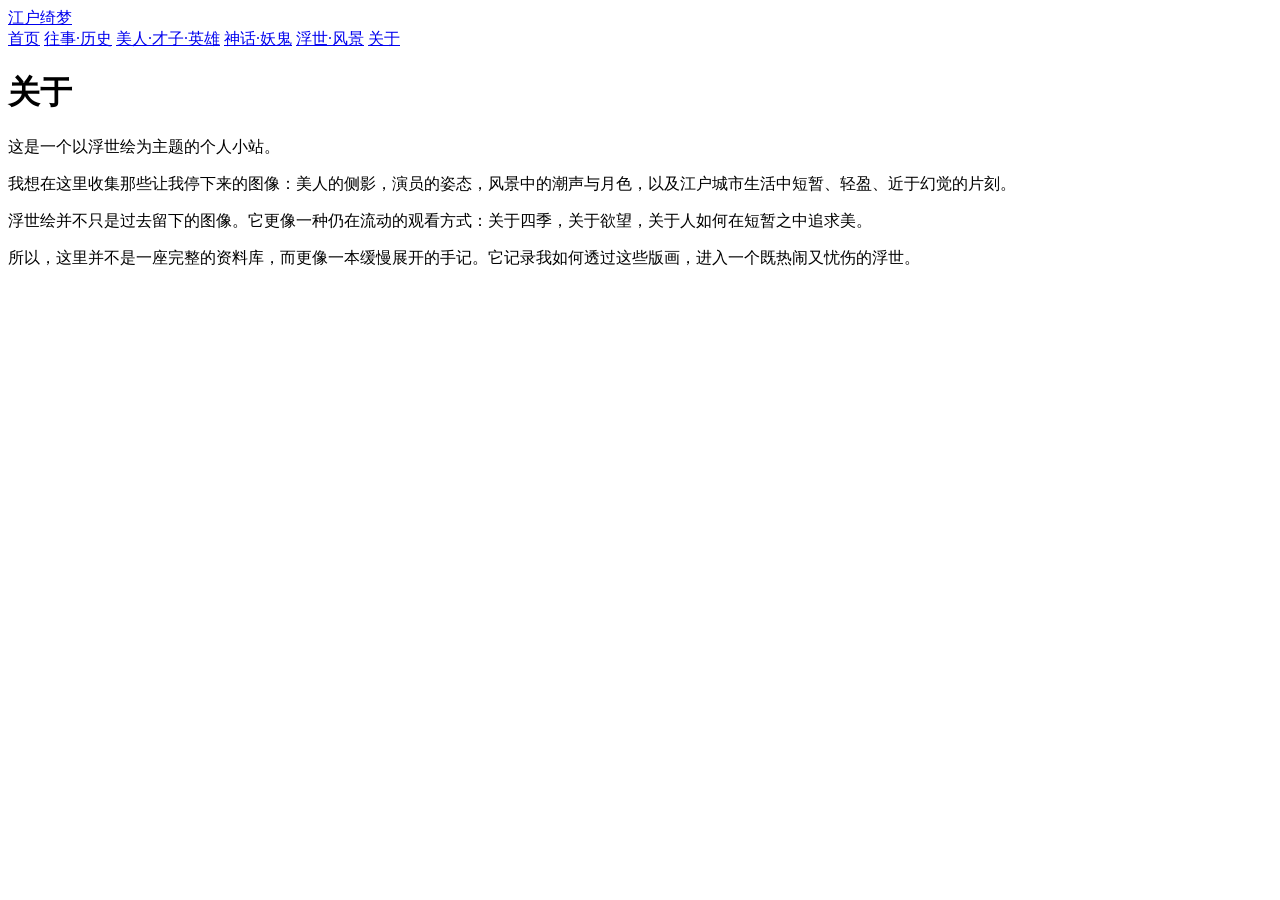
<file: about.html>
<!doctype html>
<html lang="zh-CN">
  <head>
    <meta charset="UTF-8" />
    <meta name="viewport" content="width=device-width, initial-scale=1.0" />
    <title>关于 | 江户绮梦</title>
    <link rel="stylesheet" href="styles.css" />
  </head>
  <body>
    <header class="site-header solid-header">
      <div class="container nav-wrap">
        <a class="brand" href="index.html">江户绮梦</a>
        <nav class="main-nav" aria-label="主导航">
          <a href="index.html">首页</a>
          <a href="history.html">往事·历史</a>
          <a href="figures.html">美人·才子·英雄</a>
          <a href="myths.html">神话·妖鬼</a>
          <a href="landscape.html">浮世·风景</a>
          <a href="about.html" aria-current="page">关于</a>
        </nav>
      </div>
    </header>

    <main class="inner-main section">
      <div class="container prose">
        <h1>关于</h1>
        <p>这是一个以浮世绘为主题的个人小站。</p>
        <p>我想在这里收集那些让我停下来的图像：美人的侧影，演员的姿态，风景中的潮声与月色，以及江户城市生活中短暂、轻盈、近于幻觉的片刻。</p>
        <p>浮世绘并不只是过去留下的图像。它更像一种仍在流动的观看方式：关于四季，关于欲望，关于人如何在短暂之中追求美。</p>
        <p>所以，这里并不是一座完整的资料库，而更像一本缓慢展开的手记。它记录我如何透过这些版画，进入一个既热闹又忧伤的浮世。</p>
      </div>
    </main>
  </body>
</html>
</file>
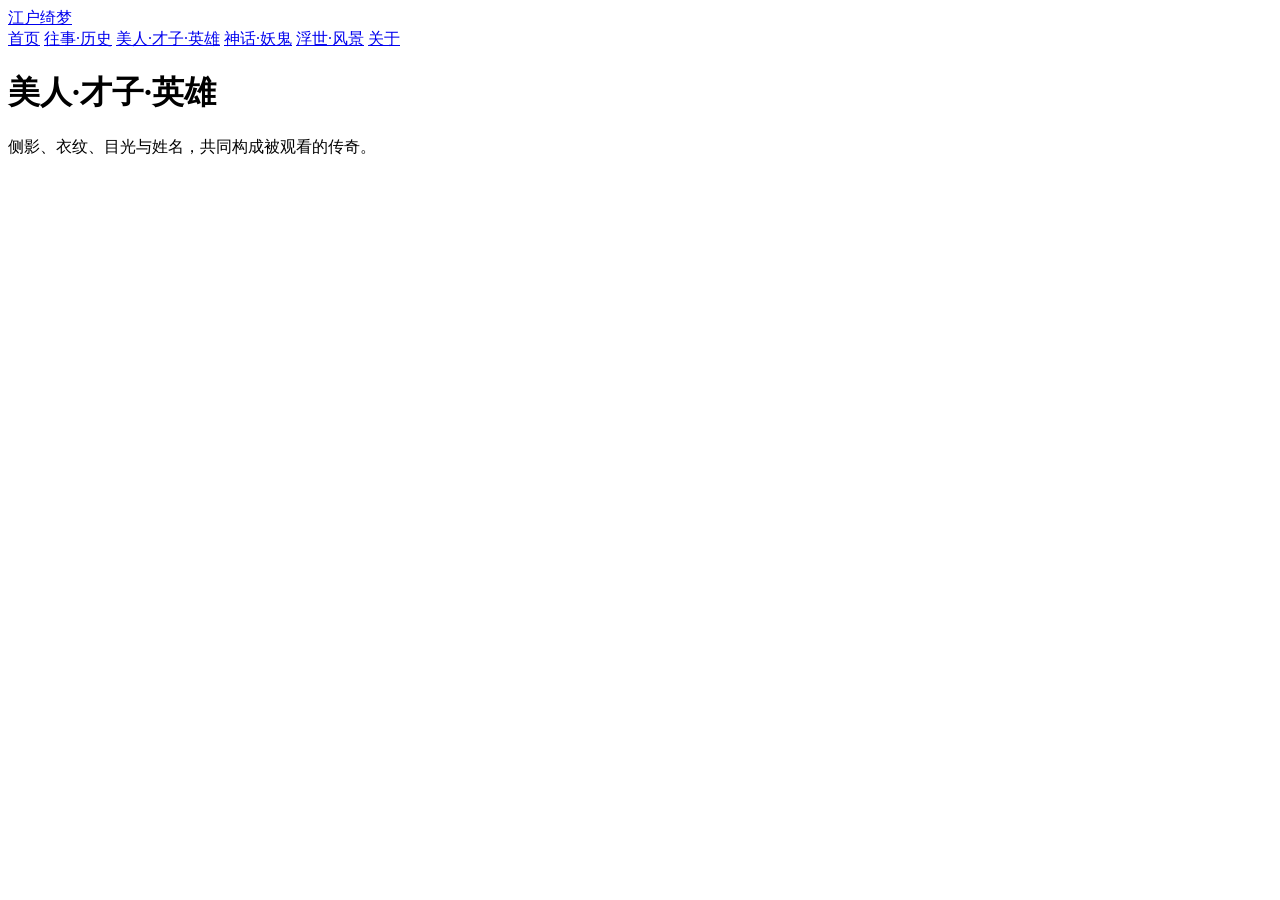
<file: figures.html>
<!doctype html>
<html lang="zh-CN">
  <head>
    <meta charset="UTF-8" />
    <meta name="viewport" content="width=device-width, initial-scale=1.0" />
    <title>美人·才子·英雄 | 江户绮梦</title>
    <link rel="stylesheet" href="styles.css" />
  </head>
  <body>
    <header class="site-header solid-header">
      <div class="container nav-wrap">
        <a class="brand" href="index.html">江户绮梦</a>
        <nav class="main-nav" aria-label="主导航">
          <a href="index.html">首页</a>
          <a href="history.html">往事·历史</a>
          <a href="figures.html" aria-current="page">美人·才子·英雄</a>
          <a href="myths.html">神话·妖鬼</a>
          <a href="landscape.html">浮世·风景</a>
          <a href="about.html">关于</a>
        </nav>
      </div>
    </header>
    <main class="inner-main section">
      <div class="container section-heading left">
        <h1>美人·才子·英雄</h1>
        <p>侧影、衣纹、目光与姓名，共同构成被观看的传奇。</p>
      </div>
    </main>
  </body>
</html>
</file>
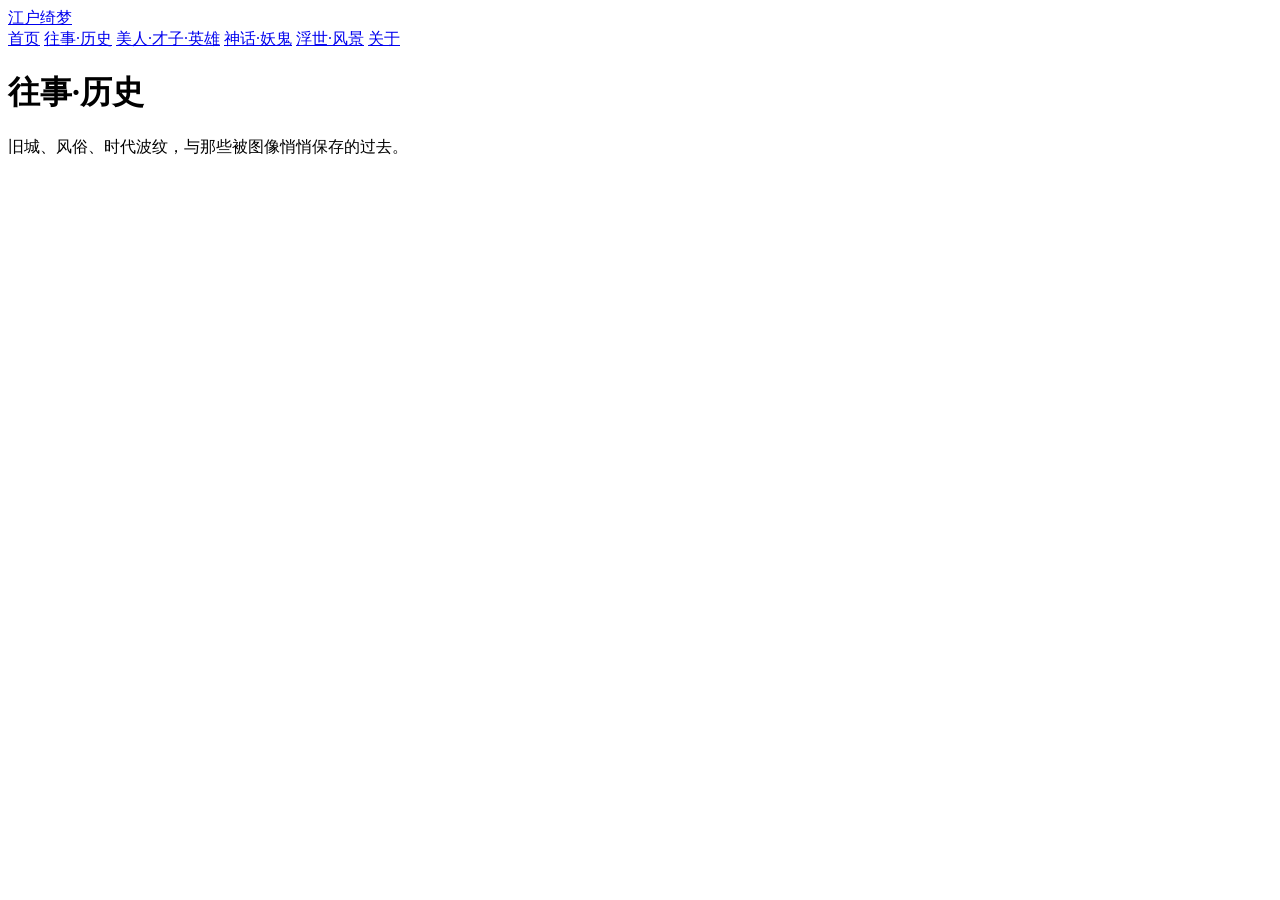
<file: history.html>
<!doctype html>
<html lang="zh-CN">
  <head>
    <meta charset="UTF-8" />
    <meta name="viewport" content="width=device-width, initial-scale=1.0" />
    <title>往事·历史 | 江户绮梦</title>
    <link rel="stylesheet" href="styles.css" />
  </head>
  <body>
    <header class="site-header solid-header">
      <div class="container nav-wrap">
        <a class="brand" href="index.html">江户绮梦</a>
        <nav class="main-nav" aria-label="主导航">
          <a href="index.html">首页</a>
          <a href="history.html" aria-current="page">往事·历史</a>
          <a href="figures.html">美人·才子·英雄</a>
          <a href="myths.html">神话·妖鬼</a>
          <a href="landscape.html">浮世·风景</a>
          <a href="about.html">关于</a>
        </nav>
      </div>
    </header>
    <main class="inner-main section">
      <div class="container section-heading left">
        <h1>往事·历史</h1>
        <p>旧城、风俗、时代波纹，与那些被图像悄悄保存的过去。</p>
      </div>
    </main>
  </body>
</html>
</file>
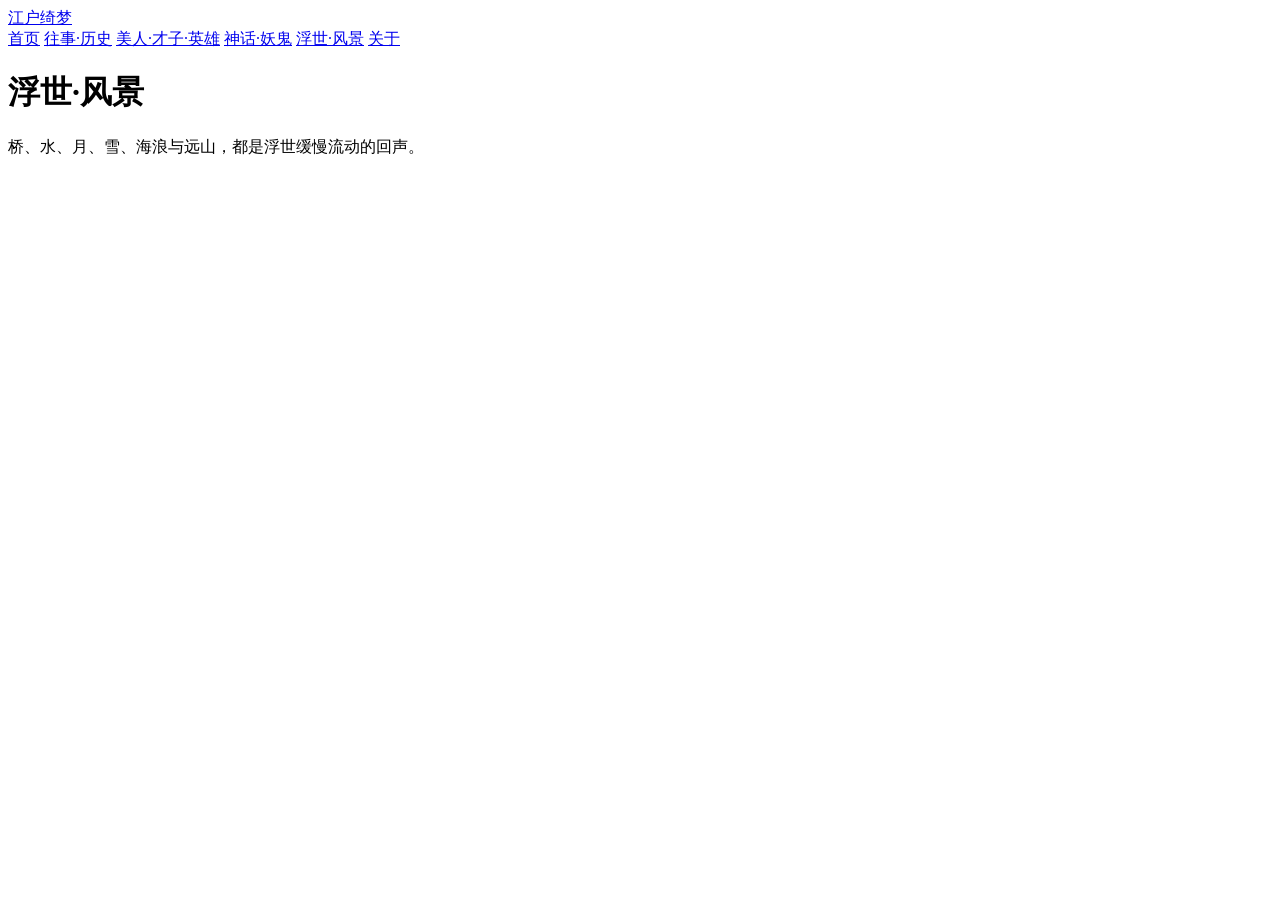
<file: landscape.html>
<!doctype html>
<html lang="zh-CN">
  <head>
    <meta charset="UTF-8" />
    <meta name="viewport" content="width=device-width, initial-scale=1.0" />
    <title>浮世·风景 | 江户绮梦</title>
    <link rel="stylesheet" href="styles.css" />
  </head>
  <body>
    <header class="site-header solid-header">
      <div class="container nav-wrap">
        <a class="brand" href="index.html">江户绮梦</a>
        <nav class="main-nav" aria-label="主导航">
          <a href="index.html">首页</a>
          <a href="history.html">往事·历史</a>
          <a href="figures.html">美人·才子·英雄</a>
          <a href="myths.html">神话·妖鬼</a>
          <a href="landscape.html" aria-current="page">浮世·风景</a>
          <a href="about.html">关于</a>
        </nav>
      </div>
    </header>
    <main class="inner-main section">
      <div class="container section-heading left">
        <h1>浮世·风景</h1>
        <p>桥、水、月、雪、海浪与远山，都是浮世缓慢流动的回声。</p>
      </div>
    </main>
  </body>
</html>
</file>
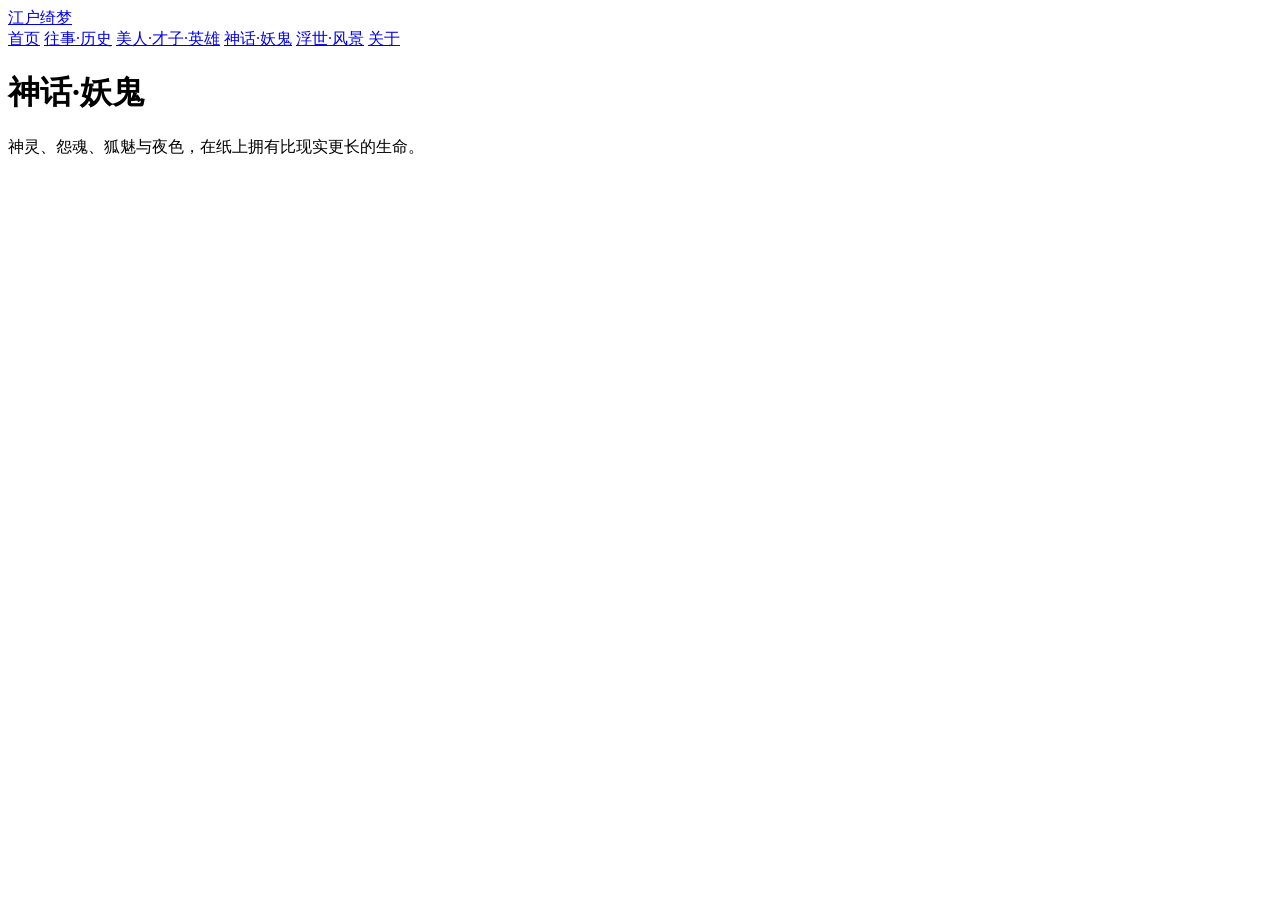
<file: myths.html>
<!doctype html>
<html lang="zh-CN">
  <head>
    <meta charset="UTF-8" />
    <meta name="viewport" content="width=device-width, initial-scale=1.0" />
    <title>神话·妖鬼 | 江户绮梦</title>
    <link rel="stylesheet" href="styles.css" />
  </head>
  <body>
    <header class="site-header solid-header">
      <div class="container nav-wrap">
        <a class="brand" href="index.html">江户绮梦</a>
        <nav class="main-nav" aria-label="主导航">
          <a href="index.html">首页</a>
          <a href="history.html">往事·历史</a>
          <a href="figures.html">美人·才子·英雄</a>
          <a href="myths.html" aria-current="page">神话·妖鬼</a>
          <a href="landscape.html">浮世·风景</a>
          <a href="about.html">关于</a>
        </nav>
      </div>
    </header>
    <main class="inner-main section">
      <div class="container section-heading left">
        <h1>神话·妖鬼</h1>
        <p>神灵、怨魂、狐魅与夜色，在纸上拥有比现实更长的生命。</p>
      </div>
    </main>
  </body>
</html>
</file>
<file: styles.css>
:root {
  --moon-bg: #0a0f17;
  --moon-panel: #111824;
  --moon-panel-soft: #171f2c;
  --moon-text: #f1ede6;
  --moon-muted: #9ca6ba;
  --moon-line: rgba(255, 255, 255, 0.1);
  --moon-gold: #a08558;
  --moon-shadow: 0 18px 42px rgba(0, 0, 0, 0.24);
}

* {
  box-sizing: border-box;
}

html {
  scroll-behavior: smooth;
}

body.moon100-site {
  margin: 0;
  color: var(--moon-text);
  background:
    radial-gradient(circle at top, rgba(255, 255, 255, 0.06), transparent 22%),
    linear-gradient(180deg, #0a0f17 0%, #0c1320 52%, #0a0f17 100%);
  font-family: "PingFang SC", "Microsoft YaHei", sans-serif;
  line-height: 1.8;
}

body.moon100-site a {
  color: inherit;
  text-decoration: none;
}

body.moon100-site img {
  display: block;
  width: 100%;
  height: 100%;
  object-fit: cover;
}

.moon100-shell {
  width: min(1180px, calc(100% - 2rem));
  margin: 0 auto;
}

.moon100-header {
  position: sticky;
  top: 0;
  z-index: 20;
  border-bottom: 1px solid var(--moon-line);
  background: rgba(10, 15, 23, 0.94);
}

.moon100-header__inner,
.moon100-footer__inner {
  display: flex;
  align-items: center;
  justify-content: space-between;
  gap: 1rem;
  min-height: 72px;
}

.moon100-brand {
  font-family: "Noto Serif SC", "Songti SC", serif;
  font-size: 1.2rem;
  letter-spacing: 0.28em;
}

.moon100-brand--footer {
  margin: 0 0 0.35rem;
}

.moon100-nav {
  display: flex;
  gap: 1.2rem;
  font-size: 0.95rem;
  color: rgba(241, 237, 230, 0.78);
}

.moon100-nav a:hover,
.moon100-nav a:focus-visible {
  color: var(--moon-text);
}

.moon100-menu-button {
  display: none;
  border: 1px solid var(--moon-line);
  background: transparent;
  color: var(--moon-text);
  padding: 0.55rem 0.8rem;
  border-radius: 999px;
}

.moon100-hero,
.moon100-section,
.moon100-footer {
  padding: 4.75rem 0;
}

.moon100-hero {
  padding-top: 6rem;
}

.moon100-hero__inner {
  max-width: 52rem;
}

.moon100-eyebrow {
  margin: 0 0 1rem;
  color: var(--moon-gold);
  letter-spacing: 0.35em;
  text-transform: uppercase;
  font-size: 0.82rem;
}

.moon100-hero h1,
.moon100-title {
  margin: 0;
  font-family: "Noto Serif SC", "Songti SC", serif;
  font-weight: 500;
  line-height: 1.12;
}

.moon100-hero h1 {
  font-size: clamp(3.4rem, 9vw, 6rem);
}

.moon100-title {
  font-size: clamp(2.3rem, 5vw, 3.6rem);
}

.moon100-hero__subtitle {
  margin: 1rem 0 0;
  font-size: clamp(1.25rem, 2vw, 2rem);
  color: rgba(241, 237, 230, 0.88);
}

.moon100-hero__lede,
.moon100-prose,
.moon100-heading-copy {
  color: var(--moon-muted);
}

.moon100-hero__lede {
  max-width: 40rem;
  margin-top: 1.5rem;
}

.moon100-hero__actions {
  display: flex;
  flex-wrap: wrap;
  gap: 0.9rem;
  margin-top: 2rem;
}

.moon100-button {
  display: inline-flex;
  align-items: center;
  justify-content: center;
  min-height: 46px;
  padding: 0 1.2rem;
  border: 1px solid var(--moon-line);
  border-radius: 999px;
  color: var(--moon-text);
}

.moon100-button--primary {
  background: rgba(160, 133, 88, 0.18);
  border-color: rgba(160, 133, 88, 0.45);
}

.moon100-section--panel {
  padding-top: 0;
}

.moon100-two-column,
.moon100-phase-detail {
  display: grid;
  gap: 2rem;
}

.moon100-two-column {
  grid-template-columns: minmax(0, 0.95fr) minmax(0, 1.1fr);
  padding: 2rem;
  border: 1px solid var(--moon-line);
  border-radius: 1.8rem;
  background: linear-gradient(180deg, rgba(255,255,255,0.03), rgba(255,255,255,0.02));
}

.moon100-section__heading {
  display: flex;
  align-items: end;
  justify-content: space-between;
  gap: 2rem;
  margin-bottom: 2rem;
}

.moon100-heading-copy {
  max-width: 31rem;
}

.moon100-timeline {
  display: grid;
  grid-template-columns: repeat(4, minmax(0, 1fr));
  gap: 1.5rem;
  align-items: start;
}

.moon100-timeline__item {
  position: relative;
  display: grid;
  gap: 0.7rem;
  border: 0;
  padding: 0;
  background: transparent;
  color: inherit;
  text-align: left;
  cursor: pointer;
}

.moon100-timeline__item::before {
  content: "";
  position: absolute;
  top: 1.7rem;
  left: 0;
  right: 0;
  height: 1px;
  background: var(--moon-line);
  z-index: -1;
}

.moon100-timeline__dot {
  width: 3.2rem;
  height: 3.2rem;
  border-radius: 50%;
  border: 1px solid rgba(255,255,255,0.15);
  background: #0a0f17;
}

.moon100-timeline__item.is-active .moon100-timeline__dot {
  border-color: rgba(160, 133, 88, 0.8);
  background: rgba(160, 133, 88, 0.18);
}

.moon100-timeline__year {
  color: var(--moon-muted);
  letter-spacing: 0.25em;
  font-size: 0.9rem;
}

.moon100-card,
.moon100-phase-detail,
.moon100-work-card,
.moon100-work-chip {
  border: 1px solid var(--moon-line);
  border-radius: 1.6rem;
  background: linear-gradient(180deg, rgba(255,255,255,0.03), rgba(255,255,255,0.02));
  box-shadow: var(--moon-shadow);
}

.moon100-card {
  display: grid;
  gap: 1rem;
  padding: 1.5rem;
}

.moon100-card strong,
.moon100-work-card h3,
.moon100-work-chip strong {
  font-family: "Noto Serif SC", "Songti SC", serif;
  font-weight: 500;
}

.moon100-card span:last-child,
.moon100-work-card p,
.moon100-work-chip span,
.moon100-phase-detail__intro p {
  color: var(--moon-muted);
}

.moon100-card__eyebrow,
.moon100-work-card span {
  letter-spacing: 0.24em;
  text-transform: uppercase;
  font-size: 0.75rem;
}

.moon100-card__thumb,
.moon100-work-card img,
.moon100-work-chip img {
  overflow: hidden;
  border-radius: 1.2rem;
  background: #151d29;
}

.moon100-card__thumb {
  aspect-ratio: 4 / 3;
}

.moon100-phase-detail {
  grid-template-columns: minmax(0, 0.9fr) minmax(0, 1.3fr);
  padding: 2rem;
}

.moon100-phase-detail[hidden] {
  display: none;
}

.moon100-work-strip,
.moon100-gallery {
  display: grid;
  gap: 1rem;
}

.moon100-work-strip {
  grid-template-columns: repeat(3, minmax(0, 1fr));
}

.moon100-work-chip {
  padding: 1rem;
}

.moon100-work-chip img {
  aspect-ratio: 4 / 5;
  margin-bottom: 0.85rem;
}

.moon100-gallery {
  grid-template-columns: repeat(3, minmax(0, 1fr));
}

.moon100-work-card {
  overflow: hidden;
}

.moon100-work-card img {
  aspect-ratio: 4 / 5;
}

.moon100-work-card div {
  padding: 1.25rem;
}

.moon100-footer {
  border-top: 1px solid var(--moon-line);
}

.moon100-footer p {
  margin: 0;
  color: var(--moon-muted);
}

@media (max-width: 980px) {
  .moon100-two-column,
  .moon100-phase-detail,
  .moon100-gallery,
  .moon100-work-strip,
  .moon100-timeline {
    grid-template-columns: 1fr 1fr;
  }

  .moon100-section__heading,
  .moon100-header__inner,
  .moon100-footer__inner {
    flex-direction: column;
    align-items: flex-start;
  }
}

@media (max-width: 720px) {
  .moon100-shell {
    width: min(1180px, calc(100% - 1.25rem));
  }

  .moon100-menu-button {
    display: inline-flex;
  }

  .moon100-nav {
    display: none;
    width: 100%;
    flex-direction: column;
    gap: 0.75rem;
    padding-bottom: 1rem;
  }

  .moon100-nav.is-open {
    display: flex;
  }

  .moon100-two-column,
  .moon100-phase-detail,
  .moon100-gallery,
  .moon100-work-strip,
  .moon100-timeline {
    grid-template-columns: 1fr;
  }

  .moon100-timeline__item::before {
    display: none;
  }

  .moon100-hero,
  .moon100-section,
  .moon100-footer {
    padding: 3.5rem 0;
  }

  .moon100-two-column,
  .moon100-phase-detail {
    padding: 1.35rem;
  }
}
</file>
